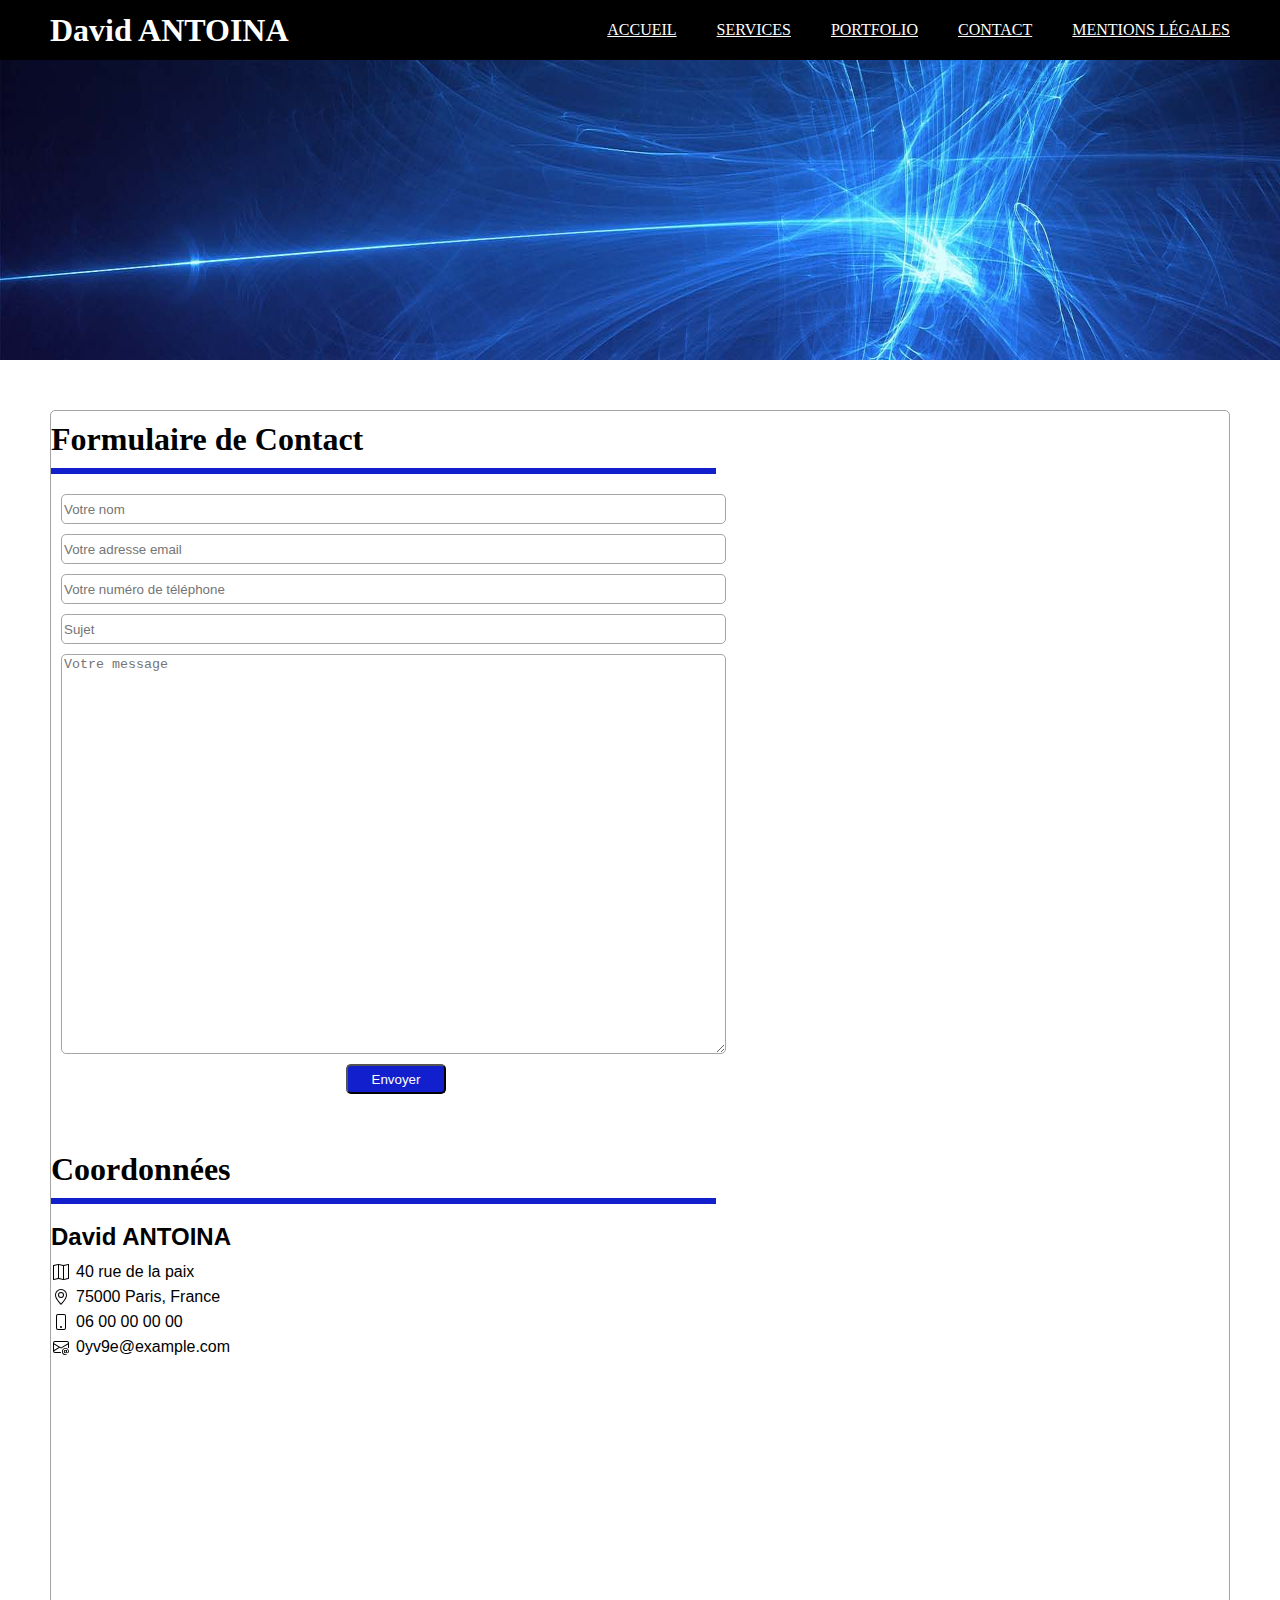
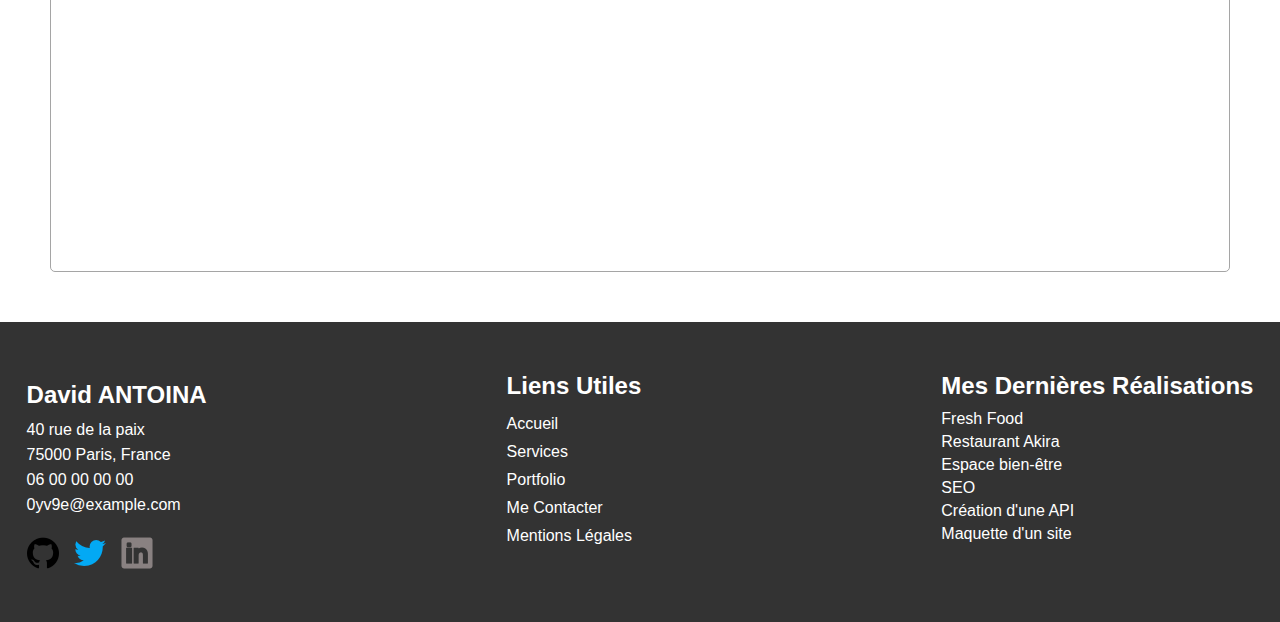
<file: html/contact.html>
<!DOCTYPE html>
<html lang="en">

<head>
    <meta charset="UTF-8">
    <meta http-equiv="X-UA-Compatible" content="IE=edge">
    <meta name="viewport" content="width=device-width, initial-scale=1.0">
    <link rel="stylesheet" href="../css/contact.css">
    <link rel="stylesheet" href="https://cdn.jsdelivr.net/npm/bootstrap-icons@1.13.1/font/bootstrap-icons.min.css">
    <title>Contact</title>
</head>

<body>
    <header>
        <h1 class="header-titre">David ANTOINA</h1>
        <div class="liens-navigation">
            <a href="#">ACCUEIL</a>
            <a href="#">SERVICES</a>
            <a href="#">PORTFOLIO</a>
            <a href="#">CONTACT</a>
            <a href="#">MENTIONS LÉGALES</a>
        </div>
    </header>
    <main>
        <section class="container-intro">
            <img src="../img/banner.jpg" alt="Banner Services" class="banner-services">
            <div class="titre-services">
                <h1>Contact</h1>
                <p>Pour me contacter en vue d'un entretien ou d'une future collaboration, merci de remplir le formulaire de contact.</p>
            </div>
            <div class="separator"></div>
        </section>
        <section id="container-formulaire">
            <div class="formulaire-contact">
                    <h2>Formulaire de Contact</h2>
                    <div class="separator"></div>
                    <form action="Formulaire" method="post">
                        <label for="nom"></label>
                        <input type="text" id="nom" placeholder="Votre nom " name="nom" required>

                        <label for="email"></label>
                        <input type="email" id="email" placeholder="Votre adresse email" name="email" required>

                        <label for="telephone"></label>
                        <input type="tel" id="telephone" placeholder="Votre numéro de téléphone" name="telephone" required>

                        <label for="sujet"></label>
                        <input type="text" id="sujet" placeholder="Sujet" name="sujet" required>

                        <label for="message"></label>
                        <textarea id="message" name="message" placeholder="Votre message" required></textarea>
                        <button type="submit">Envoyer</button>
                    </form>
            </div>
            <div class="coordonnees1">
                <h2>Coordonnées</h2>
                <div class="separator"></div>
                    <div class="coordonnees">
                        <h3 class="nom">David ANTOINA</h3>
                        <div class="adresse">
                            <div class="icone">
                                <svg xmlns="http://www.w3.org/2000/svg" width="16" height="16" fill="currentColor" class="bi bi-map" viewBox="0 0 16 16">
                                <path fill-rule="evenodd" d="M15.817.113A.5.5 0 0 1 16 .5v14a.5.5 0 0 1-.402.49l-5 1a.5.5 0 0 1-.196 0L5.5 15.01l-4.902.98A.5.5 0 0 1 0 15.5v-14a.5.5 0 0 1 .402-.49l5-1a.5.5 0 0 1 .196 0L10.5.99l4.902-.98a.5.5 0 0 1 .415.103M10 1.91l-4-.8v12.98l4 .8zm1 12.98 4-.8V1.11l-4 .8zm-6-.8V1.11l-4 .8v12.98z"/>
                                </svg>
                            </div>
                            <div>
                                <p>40 rue de la paix</p>
                            </div>
                        </div>
                        <div class="position">
                            <div class="icone">
                                <svg xmlns="http://www.w3.org/2000/svg" width="16" height="16" fill="currentColor" class="bi bi-geo-alt" viewBox="0 0 16 16">
                                <path d="M12.166 8.94c-.524 1.062-1.234 2.12-1.96 3.07A32 32 0 0 1 8 14.58a32 32 0 0 1-2.206-2.57c-.726-.95-1.436-2.008-1.96-3.07C3.304 7.867 3 6.862 3 6a5 5 0 0 1 10 0c0 .862-.305 1.867-.834 2.94M8 16s6-5.686 6-10A6 6 0 0 0 2 6c0 4.314 6 10 6 10"/>
                                <path d="M8 8a2 2 0 1 1 0-4 2 2 0 0 1 0 4m0 1a3 3 0 1 0 0-6 3 3 0 0 0 0 6"/>
                                </svg>
                            </div>
                            <div>
                                <p>75000 Paris, France</p>
                            </div>
                        </div>
                        <div class="telephone">
                            <div class="icone">
                                <svg xmlns="http://www.w3.org/2000/svg" width="16" height="16" fill="currentColor" class="bi bi-phone" viewBox="0 0 16 16">
                                <path d="M11 1a1 1 0 0 1 1 1v12a1 1 0 0 1-1 1H5a1 1 0 0 1-1-1V2a1 1 0 0 1 1-1zM5 0a2 2 0 0 0-2 2v12a2 2 0 0 0 2 2h6a2 2 0 0 0 2-2V2a2 2 0 0 0-2-2z"/>
                                <path d="M8 14a1 1 0 1 0 0-2 1 1 0 0 0 0 2"/>
                                </svg>
                            </div>
                            <div>
                                <p>06 00 00 00 00</p>
                            </div>
                        </div>
                        <div class="email">
                            <div class="icone">
                                <svg xmlns="http://www.w3.org/2000/svg" width="16" height="16" fill="currentColor" class="bi bi-envelope-at" viewBox="0 0 16 16">
                                <path d="M2 2a2 2 0 0 0-2 2v8.01A2 2 0 0 0 2 14h5.5a.5.5 0 0 0 0-1H2a1 1 0 0 1-.966-.741l5.64-3.471L8 9.583l7-4.2V8.5a.5.5 0 0 0 1 0V4a2 2 0 0 0-2-2zm3.708 6.208L1 11.105V5.383zM1 4.217V4a1 1 0 0 1 1-1h12a1 1 0 0 1 1 1v.217l-7 4.2z"/>
                                <path d="M14.247 14.269c1.01 0 1.587-.857 1.587-2.025v-.21C15.834 10.43 14.64 9 12.52 9h-.035C10.42 9 9 10.36 9 12.432v.214C9 14.82 10.438 16 12.358 16h.044c.594 0 1.018-.074 1.237-.175v-.73c-.245.11-.673.18-1.18.18h-.044c-1.334 0-2.571-.788-2.571-2.655v-.157c0-1.657 1.058-2.724 2.64-2.724h.04c1.535 0 2.484 1.05 2.484 2.326v.118c0 .975-.324 1.39-.639 1.39-.232 0-.41-.148-.41-.42v-2.19h-.906v.569h-.03c-.084-.298-.368-.63-.954-.63-.778 0-1.259.555-1.259 1.4v.528c0 .892.49 1.434 1.26 1.434.471 0 .896-.227 1.014-.643h.043c.118.42.617.648 1.12.648m-2.453-1.588v-.227c0-.546.227-.791.573-.791.297 0 .572.192.572.708v.367c0 .573-.253.744-.564.744-.354 0-.581-.215-.581-.8Z"/>
                                </svg>
                            </div>
                            <div>
                                <p>0yv9e@example.com</p>
                            </div>
                        </div>
                        <div>
                            <iframe src="https://www.google.com/maps/embed?pb=!1m18!1m12!1m3!1d2782.6517979089504!2d4.
                            798163506838967!3d45.77816811504487!2m3!1f0!2f0!3f0!3m2!1i1024!2i768!4f13.1!3m3!1m2!1s0x47f4eb65edac5b3f%3A0xe01c47049cb2e2b9!2s40%20Rue%20
                            Laure%20Diebold%2C%2069009%20Lyon!5e0!3m2!1sfr!2sfr!4v1762556338487!5m2!1sfr!2sfr" 
                            width="600" height="450" style="border:0;" allowfullscreen="" loading="lazy" referrerpolicy="no-referrer-when-downgrade"></iframe>
                        </div>
                    </div>
                
            </div>
        </section>
    </main>
    <footer>
        <section id="contact-info">
            <div class="coordonnees">
                <h3>David ANTOINA</h3>
                <p>40 rue de la paix</p>
                <p>75000 Paris, France</p>
                <p>06 00 00 00 00</p>
                <p>0yv9e@example.com</p>
                <div class="reseaux-sociaux">
                    <a href="#"><img src="../img/github.png" alt="GitHub"></a>
                    <a href="#"><img src="../img/twitter.png" alt="Twitter"></a>
                    <a href="#"><img src="../img/linkedin.png" alt="LinkedIn"></a>
                </div>
            </div>
            <div class="liens-utiles">
                <h3>Liens Utiles</h3>
                <a href="#">Accueil</a>
                <a href="#">Services</a>
                <a href="#">Portfolio</a>
                <a href="#">Me Contacter</a>
                <a href="#">Mentions Légales</a>
            </div>
            <div class="mes-realisations">
                <h3>Mes Dernières Réalisations</h3>
                <a href="#">Fresh Food</a>
                <a href="#">Restaurant Akira</a>
                <a href="#">Espace bien-être</a>
                <a href="#">SEO</a>
                <a href="#">Création d'une API</a>
                <a href="#">Maquette d'un site</a>
            </div>
        </section>
    </footer>
</body>
</html>
</file>
<file: css/contact.css>
* {
    box-sizing: border-box;
    margin: 0;
    flex-wrap: wrap;
}


header {
    display: flex;
    flex-direction: row;
    align-items: center;
    height: 60px;
    background-color: #000000;
}

.header-titre {
    flex: 1;
    text-align: left;
    font-weight: bold;
    font-size: 2em;
    margin-left: 50px;
    color: rgb(255, 255, 255);
}

.liens-navigation {
    display: flex;
    gap: 40px;
    margin-right: 50px;
    text-align: right;
}

.liens-navigation a {
    color: rgb(255, 255, 255);
}

.liens-navigation a:hover {
    color: #babd05c4;
}

main {
    display: flex;
    flex-direction: column;
    align-items: center;
    background-color: #ffffff;
}

.container-intro {
    display: flex;
    flex-direction: column;
    flex-wrap: wrap;
    justify-content: center;
    align-items: center;
    text-align: center;
    background-size: cover;
    background-position: center center;
    background-image: url('../img/banner.jpg');
    font-size: large;
    width: 100%;
    height: 300px;
}

h2 {
    align-items: left;
    text-align: left;
    font-weight: bold;
    font-size: 2em;
    margin-top: 10px;
    margin-bottom: 10px;
}
.separator {
    width: 95%;
    height: 2px;
    border: #121fcc 3px solid;
    margin-bottom: 10px;
}

.titre-services {
    display: flex;
    flex-direction: column;
    justify-content: center;
    align-items: center;
    text-align: center;
    gap : 10px;
    margin-top: 50px;
    margin-bottom: 50px;
}

.banner-services {
    width: 100%;
    height: 300px;
    background-size: cover;
    background-position: center;
    background-repeat: no-repeat;
}

#container-formulaire {
    display: flex;
    flex-direction: row;
    justify-content: space-between;
    border: #a5a5a5 1px solid;
    border-radius: 5px;
    margin: 50px;
}

.formulaire-contact {
    display: flex;
    flex-direction: column;
    align-items: left;
    text-align: center;
    width: 700px;
    height: 730px
}

input, textarea {
    display: flex;
    flex-direction: column;
    width: 95%;
    height: 30px;
    border: #a5a5a5 1px solid;
    border-radius: 5px;
    margin: 10px;
}

textarea {
    height: 400px;
}

button {
    width: 100px;
    height: 30px;
    background-color: #121fcc;
    color: #ffffff;
    border-radius: 5px;
    margin-right: 10px;
}

.coordonnees1 {
    display: flex;
    flex-direction: column;
    align-items: left;
    text-align: center;
    width: 700px;
    height: 730px
}

.coordonnees p {
    font-size: 1em;
    color: #ffffff;
    font-family: Arial, Helvetica, sans-serif;
    line-height: 25px;
    width: 100%;
    text-align: justify;
}

.coordonnees h3 {
    margin-top: 10px;
    margin-bottom: 10px;
    font-size: 1.5em;
    font-family: Arial, Helvetica, sans-serif;
    line-height: 25px;
    width: 100%;
    text-align: justify;
}

.adresse, .email, .telephone, .position {
    display: flex;
    gap: 5px;
}


.adresse p, .email p, .telephone p, .position p {
    font-size: 1em;
    color: #000000;
    font-family: Arial, Helvetica, sans-serif;
    line-height: 25px;
    width: 100%;
    text-align: justify;
}

iframe {
    margin-top: 15px;
}

.icone {
    margin-top: 5px;
    width: 20px;
    height: 20px;
}

footer {
    display: flex;
    flex-direction: row;
    position: relative;
    justify-content: center;
    align-items: center;
    height: 300px;
    background-color: #333333;
    color: #fff;
    font-family: Arial, Helvetica, sans-serif;
}

footer section {
    display: flex;
    flex-direction: row;
    text-align: left;
    justify-content: center;
    align-items: center;
    gap: 300px;
}

footer h3 {
    margin-bottom: 5px;
    font-size: 1.5em;
    color: #fff;
    margin-bottom: 5px;
}

footer p {
    font-size: 1em;
    color: #fff;
    font-family: Arial, Helvetica, sans-serif;
    line-height: 25px;
    width: 100%;
    text-align: justify;
}

.coordonnees {
    display: flex;
    flex-direction: column;
    align-items: flex-start;
}

.reseaux-sociaux {
    display: flex;
    flex-direction: row;
    align-items: center;
    margin-top: 20px;
}

.reseaux-sociaux a {
    color: #fff;
    text-decoration: none;
    margin-right: 15px;
}

.liens-utiles {
    display: flex;
    flex-direction: column;
    align-items: flex-start;
    margin-bottom: auto;
    gap: 10px;
}

.liens-utiles a {
    color: #fff;
    text-decoration: none;
}

.liens-utiles a:hover {
    color: #e2c924;
}

.mes-realisations {
    list-style: none;
    display: flex;
    flex-direction: column;
    align-items: flex-start;
    gap: 5px;
    margin-bottom: auto;
}

.mes-realisations a {
    color: #fff;
    text-decoration: none;
}

.mes-realisations a:hover {
    color: #e2c924;
}
</file>
